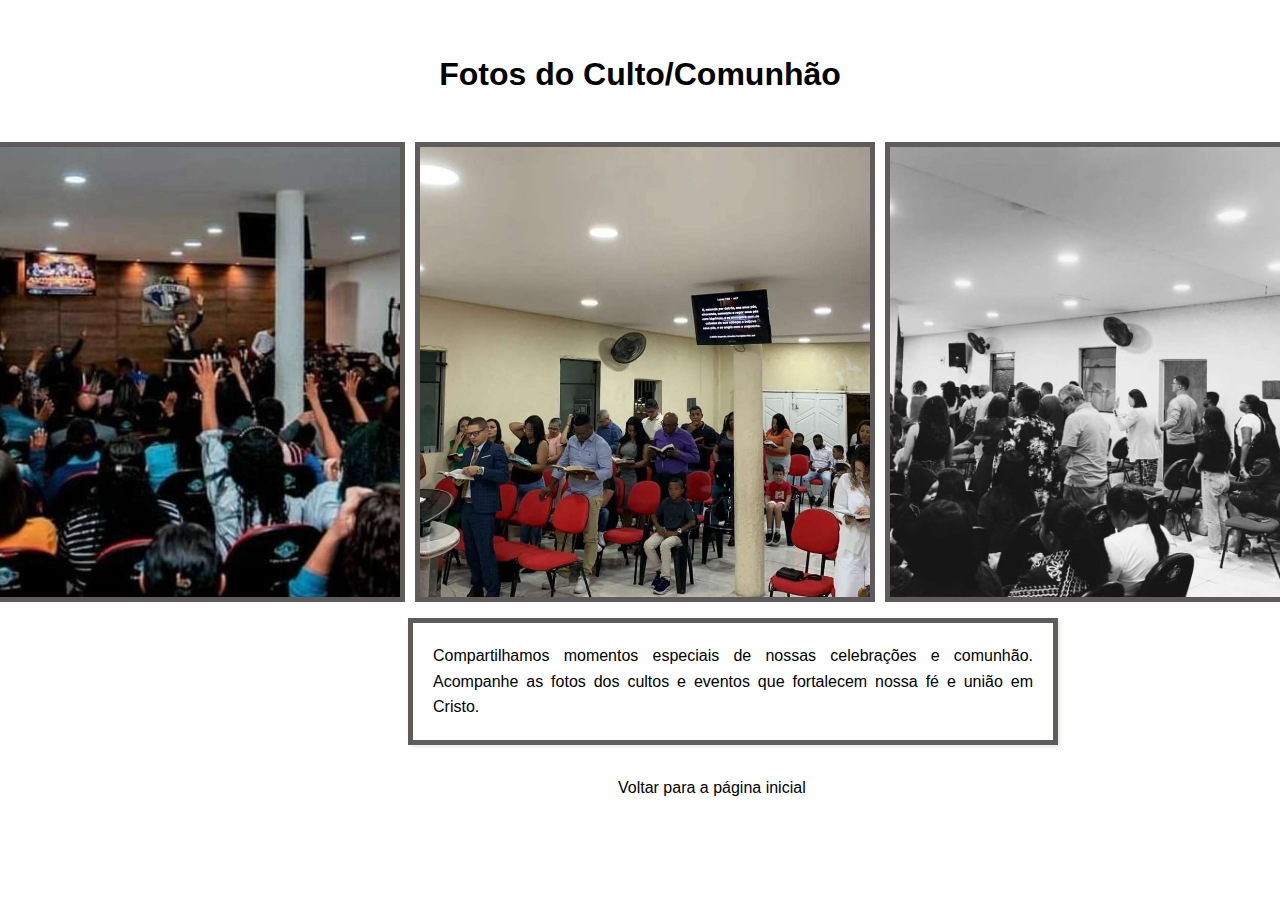
<file: pagina1.html>
<!DOCTYPE html>
<html lang="pt-BR">
<head>
    <meta charset="UTF-8">
    <meta name="viewport" content="width=device-width, initial-scale=1.0">
    <title>Fotos do Culto/Comunhão</title>
    <link rel="stylesheet" href="pagina1.css">
</head>
<body>

    <header>
        <h1>Fotos do Culto/Comunhão</h1>
    </header>
    <section>
        <img src="culto 1.jpg" alt="culto1">
        <img src="culto 2.jpg" alt="culto2">
        <img src="culto 3.jpg" alt="culto3">
    </section>
    <main>
        <p>Compartilhamos momentos especiais de nossas celebrações e comunhão. Acompanhe as fotos dos cultos e eventos que fortalecem nossa fé e união em Cristo.</p>
        <a href="index.html">Voltar para a página inicial</a>
    </main>

</body>
</html>
</file>
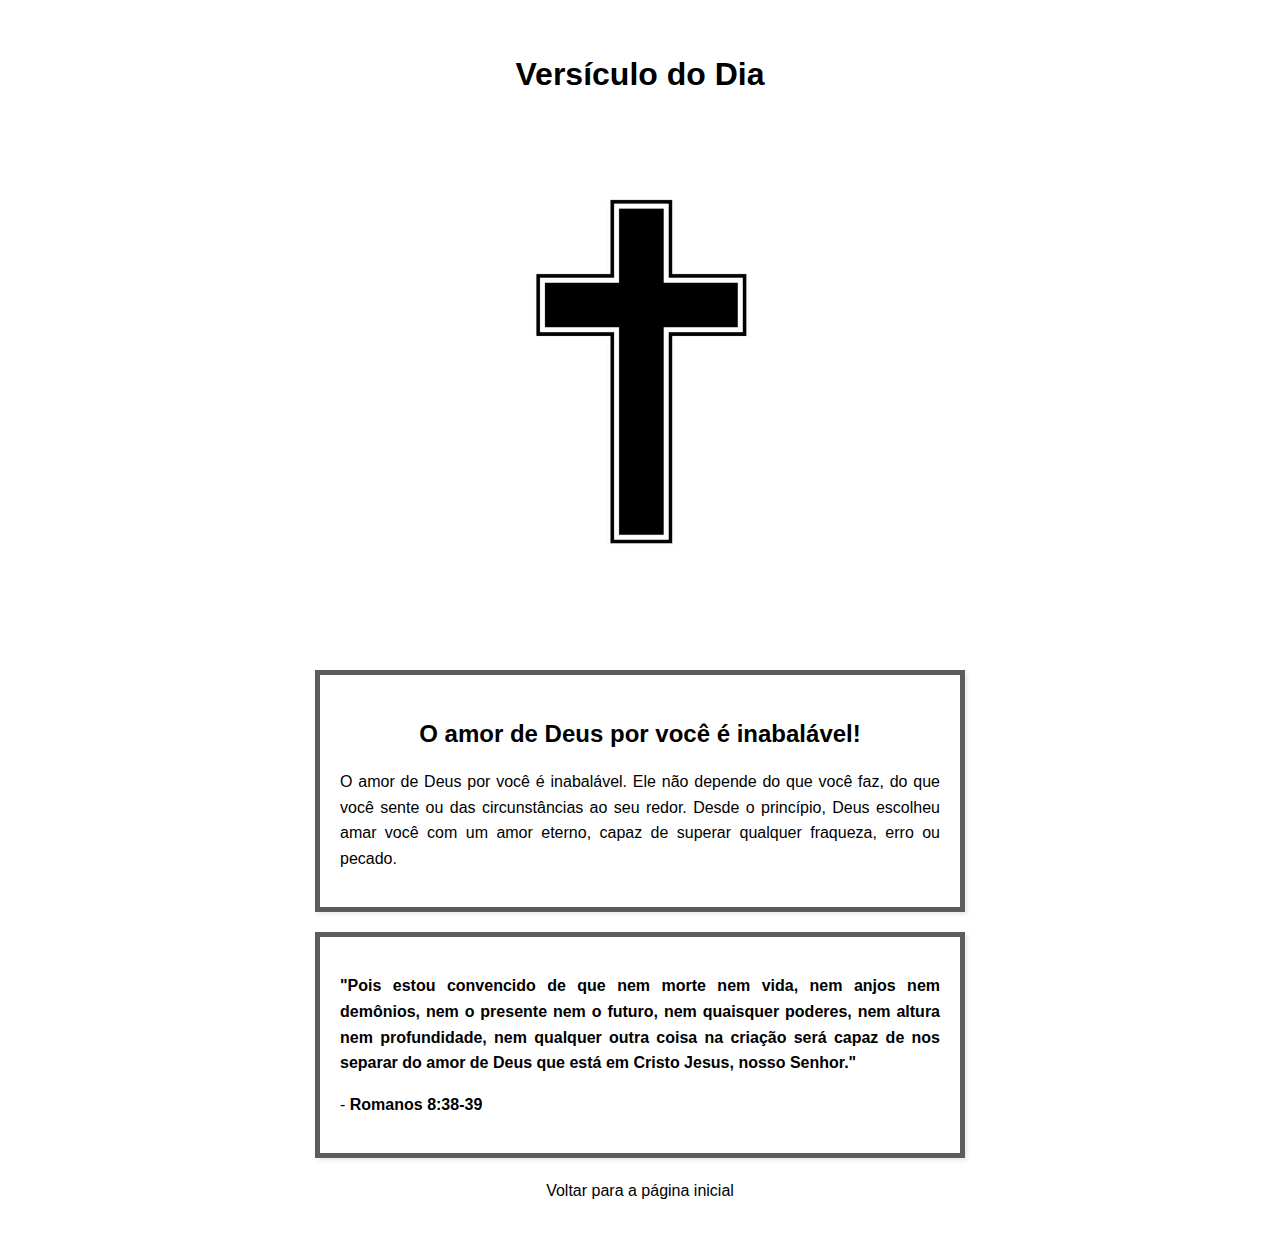
<file: pagina2.html>
<!DOCTYPE html>
<html lang="pt-BR">
<head>
    <meta charset="UTF-8">
    <meta name="viewport" content="width=device-width, initial-scale=1.0">
    <title>Fotos do Versículo do Dia</title>
    <link rel="stylesheet" href="pagina2.css">
</head>
<body>

    <header>
        <h1>Versículo do Dia</h1>
        <img class="imagem" src="cruz versículo do dia.jpg" alt="cruz versículo">
    </header>

    <main>
        <section>
            <h2><strong>O amor de Deus por você é inabalável!</strong></h2>
            <p>O amor de Deus por você é inabalável. Ele não depende do que você faz, do que você sente ou das circunstâncias ao seu redor. Desde o princípio, Deus escolheu amar você com um amor eterno, capaz de superar qualquer fraqueza, erro ou pecado.</p>
        </section>

        <section>
            <p><strong>"Pois estou convencido de que nem morte nem vida, nem anjos nem demônios, nem o presente nem o futuro, nem quaisquer poderes, nem altura nem profundidade, nem qualquer outra coisa na criação será capaz de nos separar do amor de Deus que está em Cristo Jesus, nosso Senhor."</strong></p>
            <p>- <strong>Romanos 8:38-39</strong></p>
        </section>
        <a href="index.html">Voltar para a página inicial</a>
    </main>

</body>
</html>
</file>
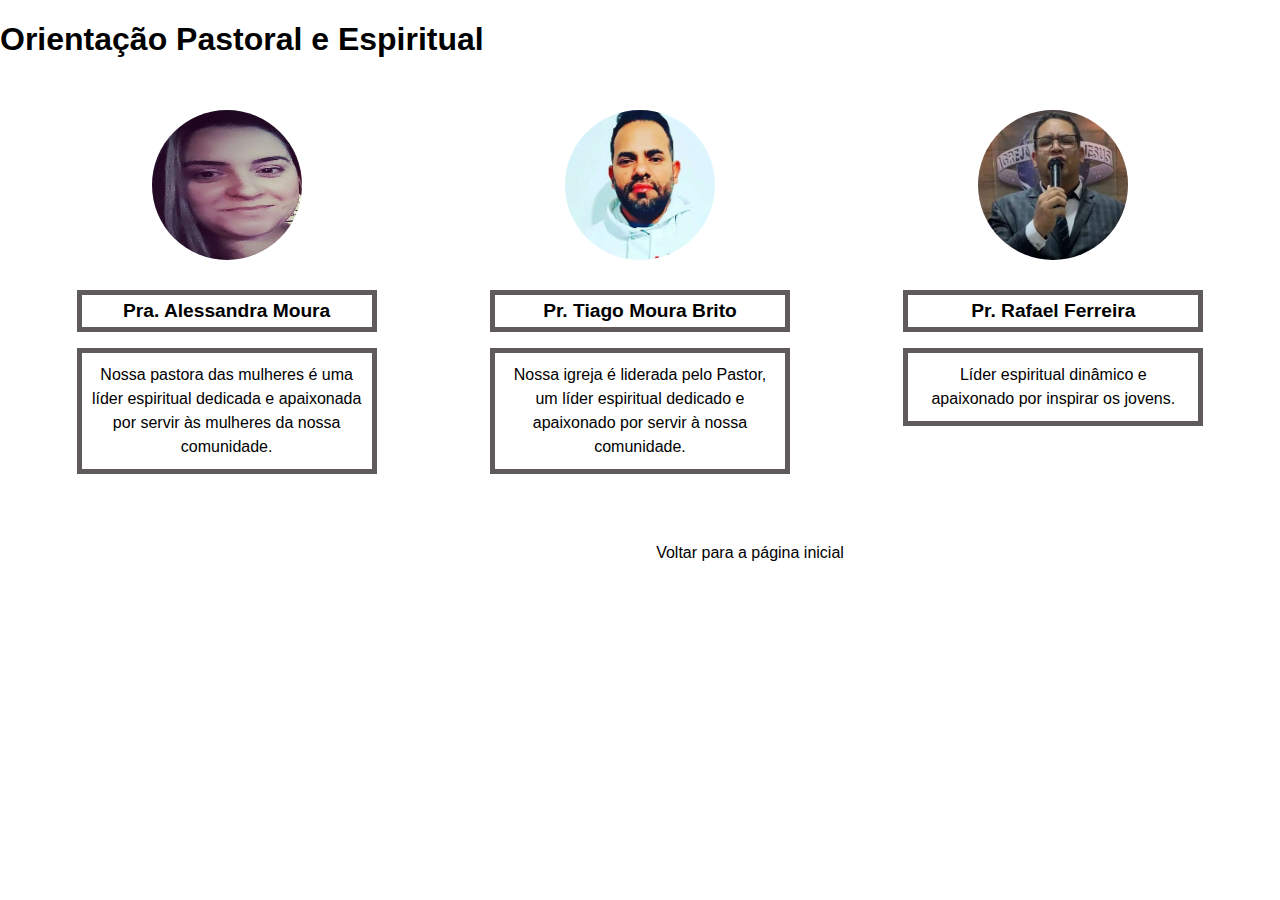
<file: pagina3.html>
<!DOCTYPE html>
<html lang="pt-BR">
<head>
    <meta charset="UTF-8">
    <meta name="viewport" content="width=device-width, initial-scale=1.0">
    <title>Fotos de Orientação Pastoral e Espiritual</title>
    <link rel="stylesheet" href="pagina3.css">
</head>
<body>

    <header>
        <h1>Orientação Pastoral e Espiritual</h1>
    </header>

    <main>
        
        <section class="pastores">
            <div class="pastor">
                <img src="foto pastora Alessandra.jpg" alt="Foto da Pr. Alessandra Moura">
                <h2>Pra. Alessandra Moura</h2>
                <p>Nossa pastora das mulheres é uma líder espiritual dedicada e apaixonada por servir às mulheres da nossa comunidade.</p>
            </div>
            
            <div class="pastor">
                <img src="foto pastor tiago.jpg" alt="Foto do Pr. Tiago Moura Brito">
                <h2>Pr. Tiago Moura Brito</h2>
                <p>Nossa igreja é liderada pelo Pastor, um líder espiritual dedicado e apaixonado por servir à nossa comunidade.</p>
            </div>
            
            <div class="pastor">
                <img src="pastor rafael.jpg" alt="Foto do Pr. Rafael Ferreira">
                <h2>Pr. Rafael Ferreira</h2>
                <p>Líder espiritual dinâmico e apaixonado por inspirar os jovens.</p>
            </div>
        </section>
        
        <a href="index.html">Voltar para a página inicial</a>
    </main>

</body>
</html>
</file>
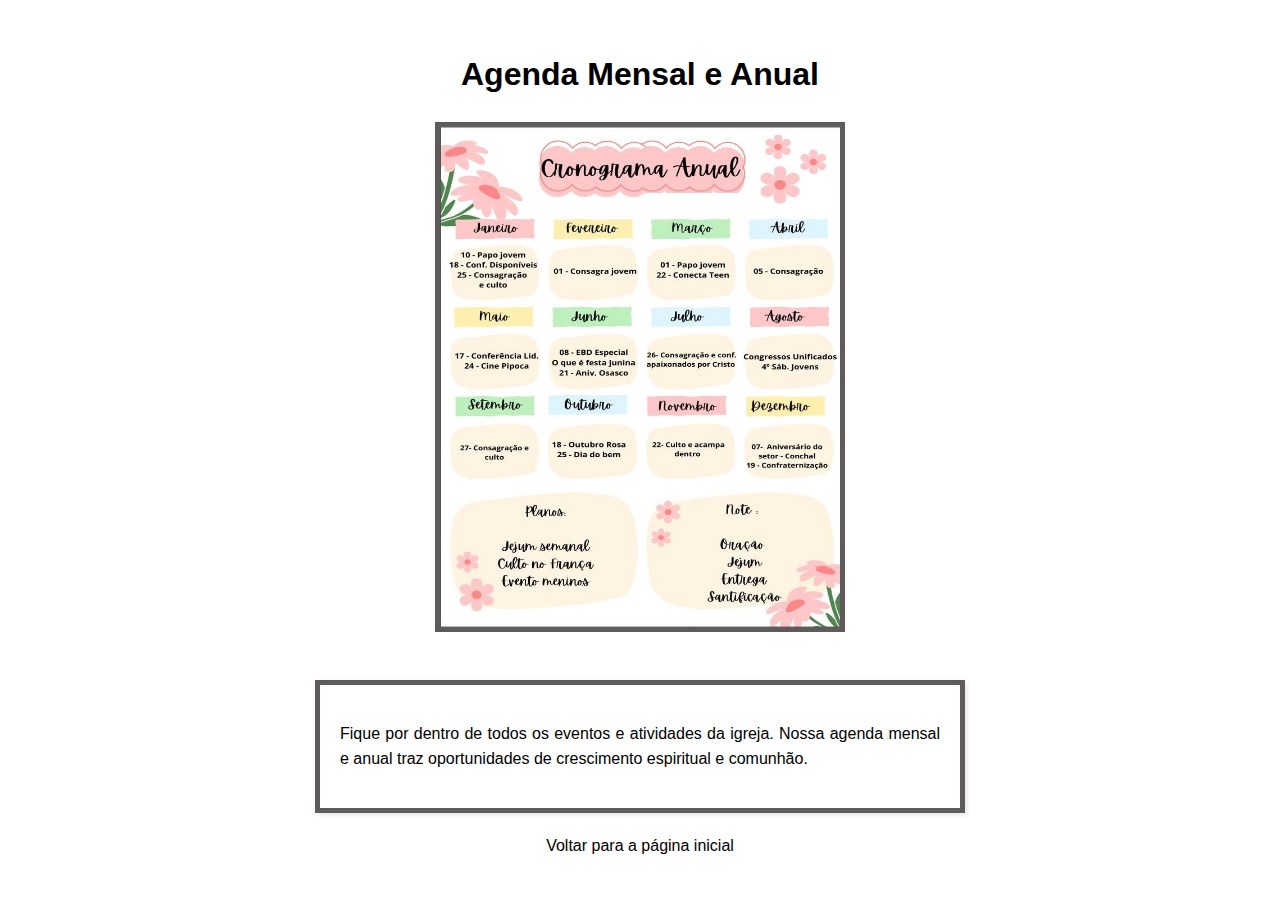
<file: pagina4.html>
<!DOCTYPE html>
<html lang="pt-BR">
<head>
    <meta charset="UTF-8">
    <meta name="viewport" content="width=device-width, initial-scale=1.0">
    <title>Fotos da Agenda Mensal e Anual</title>
    <link rel="stylesheet" href="pagina4.css">
</head>
<body>

    <header>
        <h1>Agenda Mensal e Anual</h1>
        <img class="imagem" src="calendário.jpg" alt="calendário ebaaaa">
    </header>

    <main>
        <section>
            <p>Fique por dentro de todos os eventos e atividades da igreja. Nossa agenda mensal e anual traz oportunidades de crescimento espiritual e comunhão.</p>
        </section>
        <a href="index.html">Voltar para a página inicial</a>
    </main>

</body>
</html>
</file>
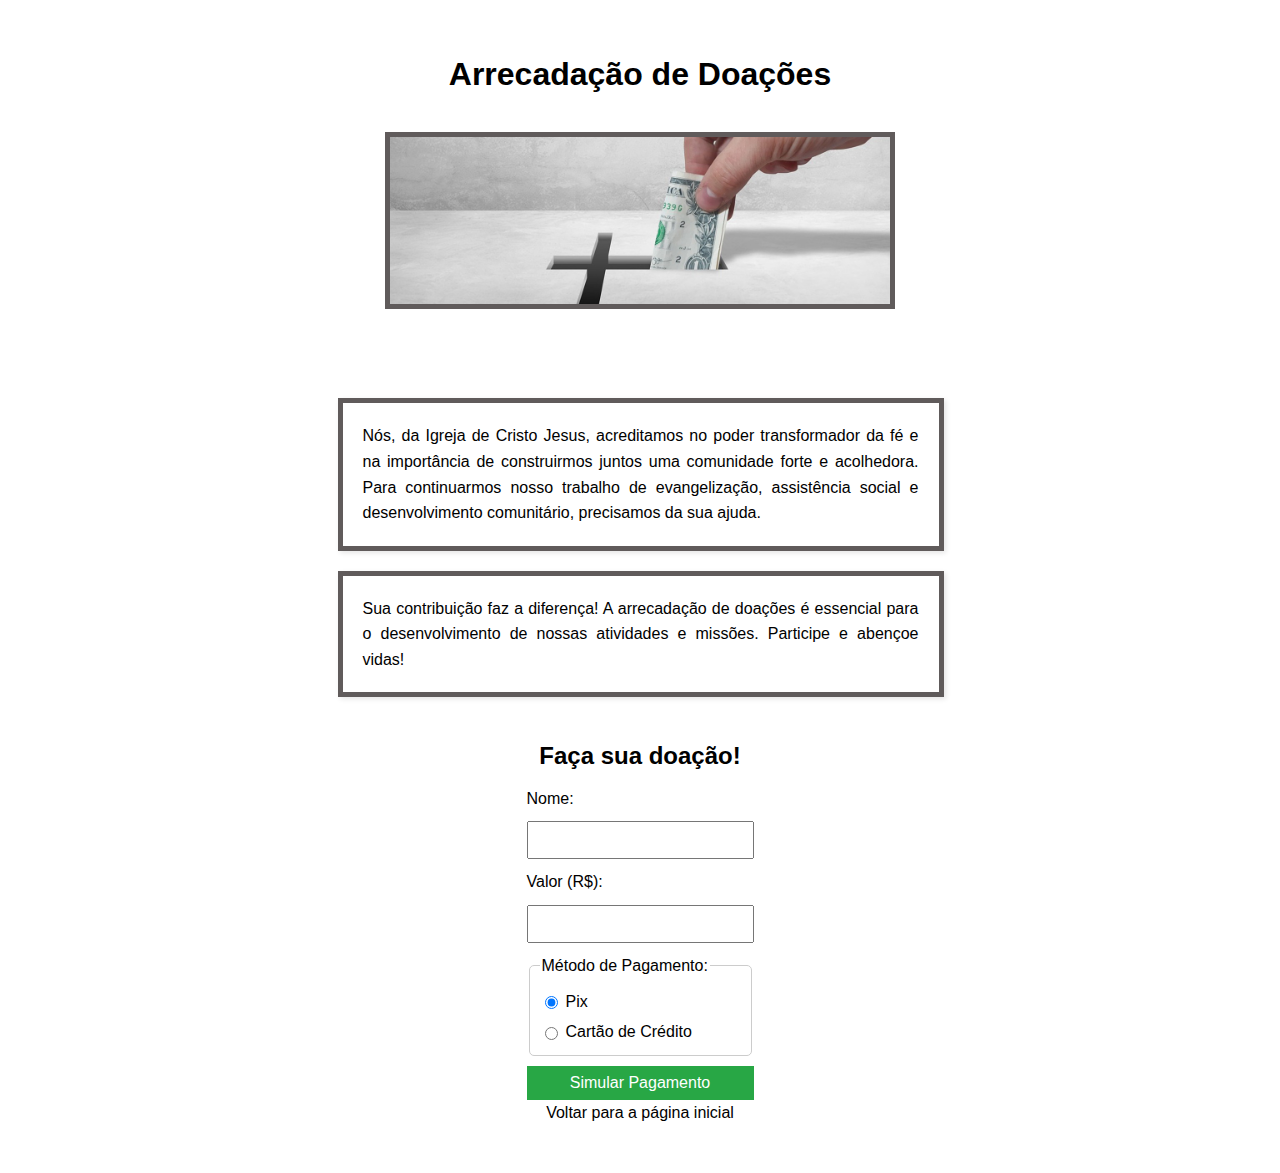
<file: pagina5.html>
<!DOCTYPE html>
<html lang="pt-BR">
<head>
    <meta charset="UTF-8">
    <meta name="viewport" content="width=device-width, initial-scale=1.0">
    <title>Fotos da Arrecadação de Doações</title>
    <link rel="stylesheet" href="pagina5.css">
</head>
<body>

    <header>
        <h1>Arrecadação de Doações</h1>
        <figure>
            <img src="arrecadações igreja.jpg" alt="Arrecadação na igreja" style="max-width: 100%; height: auto;">
        </figure>
    </header>

    <main>
        <section>
            <p>Nós, da Igreja de Cristo Jesus, acreditamos no poder transformador da fé e na importância de construirmos juntos uma comunidade forte e acolhedora. Para continuarmos nosso trabalho de evangelização, assistência social e desenvolvimento comunitário, precisamos da sua ajuda.</p>
            <p>Sua contribuição faz a diferença! A arrecadação de doações é essencial para o desenvolvimento de nossas atividades e missões. Participe e abençoe vidas!</p>
        </section>

        <section id="simulacao-pagamento">
            <h2>Faça sua doação!</h2>
            <form id="form-doacao">
                <label for="nome">Nome:</label>
                <input type="text" id="nome" name="nome" required>
        
                <label for="valor">Valor (R$):</label>
                <input type="number" id="valor" name="valor" min="1" required>
        
                <fieldset class="metodo-pagamento">
                    <legend>Método de Pagamento:</legend>
                    <label><input type="radio" id="pix" name="metodo-pagamento" value="pix" checked> Pix</label>
                    <label><input type="radio" id="cartao" name="metodo-pagamento" value="cartao"> Cartão de Crédito</label>
                </fieldset>
        
                <button type="submit">Simular Pagamento</button>
            </form>
            <div id="mensagem-pagamento"></div>   
        </section>
        
        <a href="index.html">Voltar para a página inicial</a>
        
        <script>
            document.getElementById("form-doacao").addEventListener("submit", function(event) {
                event.preventDefault();
        
                var nome = document.getElementById("nome").value.trim();
                var valor = document.getElementById("valor").value;
                var metodoPagamento = document.querySelector('input[name="metodo-pagamento"]:checked').value;
                var mensagemContainer = document.getElementById("mensagem-pagamento");
        
                if (!nome || valor <= 0) {
                    mensagemContainer.innerHTML = "<p style='color: red;'>Por favor, preencha todos os campos corretamente.</p>";
                    return;
                }
        
                var mensagem = `<p style="color: green;">Obrigado, <strong>${nome}</strong>! Sua doação de <strong>R$${valor}</strong> foi simulada com sucesso!`;
                mensagem += metodoPagamento === "pix" ? " através do <strong>Pix</strong>.</p>" : " através do <strong>Cartão de Crédito</strong>.</p>";
        
                mensagemContainer.innerHTML = mensagem;
            });
        </script>
        
        <style>
            #simulacao-pagamento {
                max-width: 400px;
                margin: auto;
                font-family: Arial, sans-serif;
            }
            form {
                display: flex;
                flex-direction: column;
                gap: 10px;
            }
            input, button {
                padding: 8px;
                font-size: 16px;
            }
            fieldset {
                border: 1px solid #ccc;
                padding: 10px;
                border-radius: 5px;
            }
            button {
                background-color: #28a745;
                color: white;
                border: none;
                cursor: pointer;
            }
            button:hover {
                background-color: #218838;
            }
        </style>
        

</body>
</html>
</file>
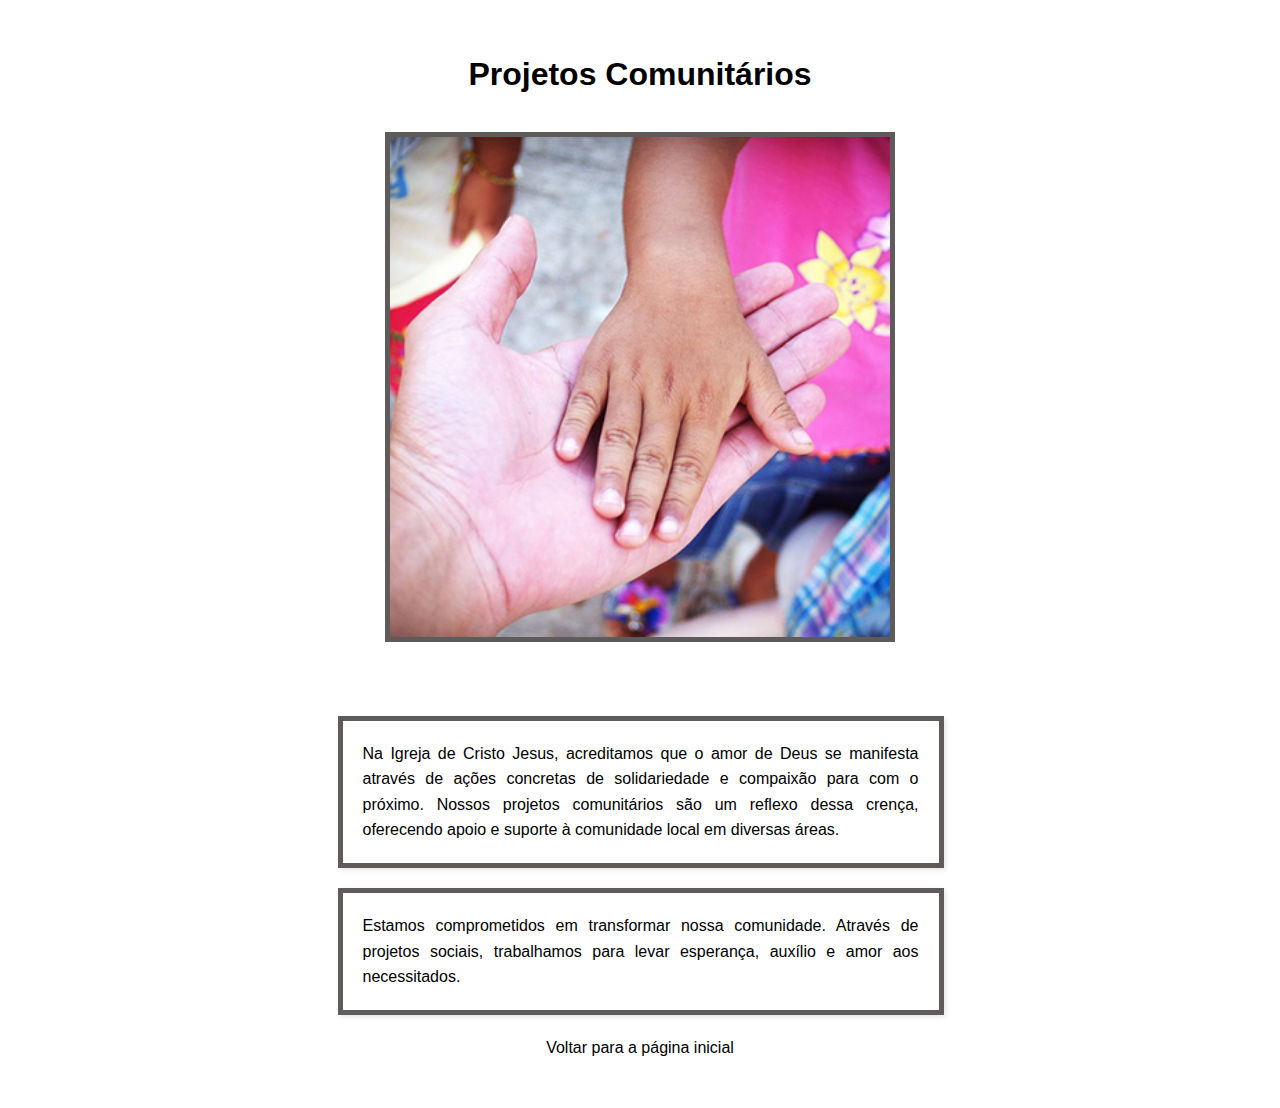
<file: pagina6.html>
<!DOCTYPE html>
<html lang="pt-BR">
<head>
    <meta charset="UTF-8">
    <meta name="viewport" content="width=device-width, initial-scale=1.0">
    <title>Fotos dos Projetos Comunitários</title>
    <link rel="stylesheet" href="pagina6.css">
</head>
<body>

    <header>
        <h1>Projetos Comunitários</h1>
        <section>
            <img src="projeto social igreja.jpg" alt="projeto social igreja">
        </section>
    </header>

    <main>
        <section>
            <p>Na Igreja de Cristo Jesus, acreditamos que o amor de Deus se manifesta através de ações concretas de solidariedade e compaixão para com o próximo. Nossos projetos comunitários são um reflexo dessa crença, oferecendo apoio e suporte à comunidade local em diversas áreas.</p>
            <p>Estamos comprometidos em transformar nossa comunidade. Através de projetos sociais, trabalhamos para levar esperança, auxílio e amor aos necessitados.</p>
        </section>
        <a href="index.html">Voltar para a página inicial</a>
    </main>

</body>
</html>
</file>
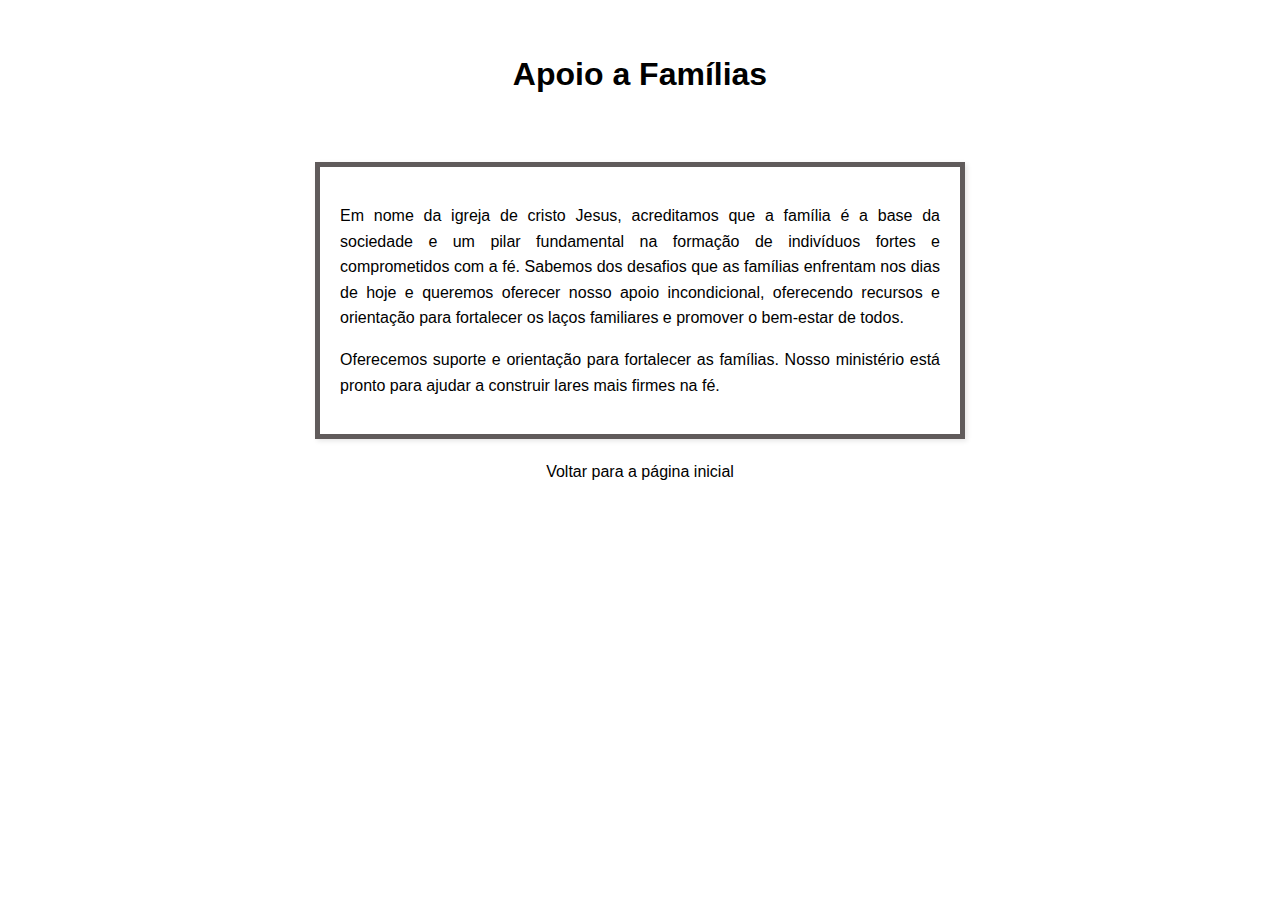
<file: pagina7.html>
<!DOCTYPE html>
<html lang="pt-BR">
<head>
    <meta charset="UTF-8">
    <meta name="viewport" content="width=device-width, initial-scale=1.0">
    <title>Fotos do Apoio a Famílias</title>
    <link rel="stylesheet" href="pagina7.css">
</head>
<body>

    <header>
        <h1>Apoio a Famílias</h1>
    </header>

    <main>
        <section>
            <p>Em nome da igreja de cristo Jesus, acreditamos que a família é a base da sociedade e um pilar fundamental na formação de indivíduos fortes e comprometidos com a fé. Sabemos dos desafios que as famílias enfrentam nos dias de hoje e queremos oferecer nosso apoio incondicional, oferecendo recursos e orientação para fortalecer os laços familiares e promover o bem-estar de todos.</p>
            <p>Oferecemos suporte e orientação para fortalecer as famílias. Nosso ministério está pronto para ajudar a construir lares mais firmes na fé.</p>
        </section>
        <a href="index.html">Voltar para a página inicial</a>
    </main>

</body>
</html>
</file>
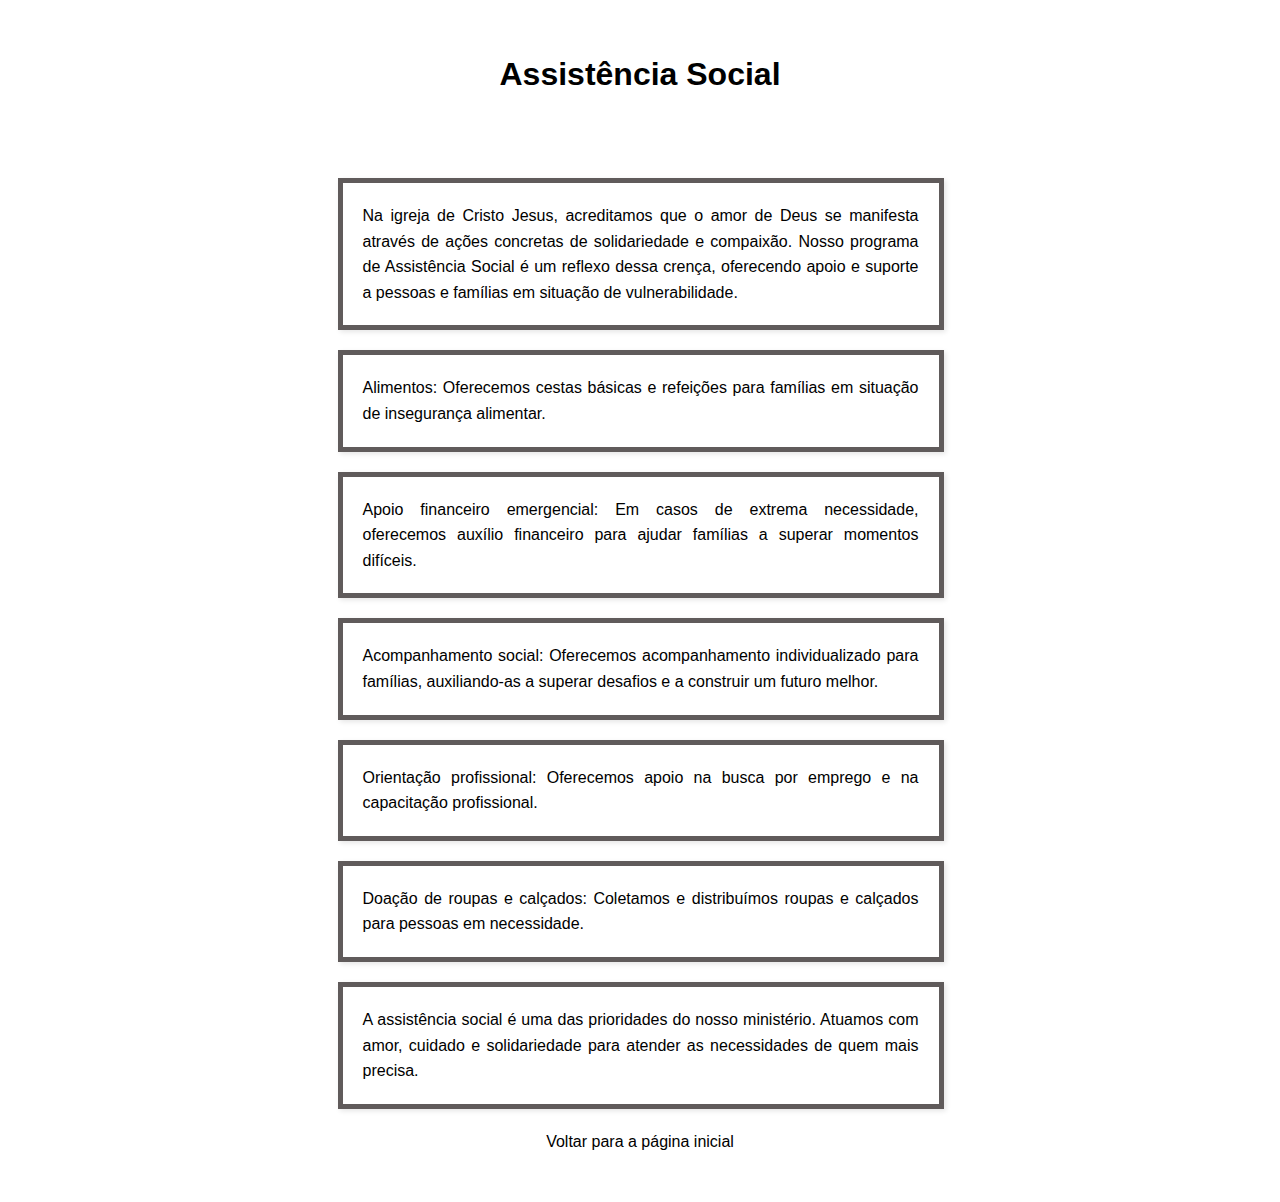
<file: pagina8.html>
<!DOCTYPE html>
<html lang="pt-BR">
<head>
    <meta charset="UTF-8">
    <meta name="viewport" content="width=device-width, initial-scale=1.0">
    <title>Fotos da Assistência Social</title>
    <link rel="stylesheet" href="pagina8.css">
</head>
<body>

    <header>
        <h1>Assistência Social</h1>
    </header>

    <main>
        <section>
            <p>Na igreja de Cristo Jesus, acreditamos que o amor de Deus se manifesta através de ações concretas de solidariedade e compaixão. Nosso programa de Assistência Social é um reflexo dessa crença, oferecendo apoio e suporte a pessoas e famílias em situação de vulnerabilidade.
                
            <p class="tópico"> Alimentos: Oferecemos cestas básicas e refeições para famílias em situação de insegurança alimentar.</p>

            <p class="tópico">Apoio financeiro emergencial: Em casos de extrema necessidade, oferecemos auxílio financeiro para ajudar famílias a superar momentos difíceis.</p>

            <p class="tópico">Acompanhamento social: Oferecemos acompanhamento individualizado para famílias, auxiliando-as a superar desafios e a construir um futuro melhor.</p>

            <p class="tópico">Orientação profissional: Oferecemos apoio na busca por emprego e na capacitação profissional.</p>

            <p class="tópico">Doação de roupas e calçados: Coletamos e distribuímos roupas e calçados para pessoas em necessidade.</p>

            <p>A assistência social é uma das prioridades do nosso ministério. Atuamos com amor, cuidado e solidariedade para atender as necessidades de quem mais precisa.</p>
        </section>
        <a href="index.html">Voltar para a página inicial</a>
    </main>

</body>
</html>
</file>
<file: pagina1.css>
@media screen and (max-width:768px){
	body{
	  font-size:14px;
	 }
  }
  @media screen and (max-width:375px){
	body{
	  font-size:11px;
	  }
  }	

body {
    font-family: Arial, sans-serif; /* Ou uma fonte serifada, se preferir */
    line-height: 1.6; /* Espaçamento entre linhas */
  }
  
  header {
    text-align: center;
    padding: 20px 0; /* Espaçamento superior e inferior */
  }

  
section {
    justify-content: center; /* Centraliza as imagens horizontalmente */
    display: grid;
    grid-template-columns: repeat(3, 1fr); /* 3 colunas de tamanho igual */
}
  
  section img {
      width: 450px; /* Largura das imagens */
      height: 450px; /* Altura das imagens */
      object-fit: cover; /* Ajusta a imagem para caber no espaço, mantendo a proporção */
      margin-left: 10px; /* Espaçamento entre as imagens */
      border: 5px solid #605b5b; /* Adiciona uma borda cinza de 5px */
  }
    
main p{
    width: 80%; /* Largura das seções */
    max-width: 600px; /* Largura máxima para evitar que fique muito largo */
    margin-bottom: 20px; /* Espaçamento entre seções */
    margin-left: 400px;
    border: 5px solid #605b5b; /* Adiciona uma borda */
    padding: 20px; /* Espaçamento interno */
    box-shadow: 2px 2px 5px rgba(0,0,0,0.1); /* Adiciona uma sombra sutil */
  }
  
main p {
    text-align: justify; /* Justifica o texto */
  }
  
  section strong {
    font-weight: bold; /* Garante que o texto forte seja negrito */
  }
  
main a {
    width: 200px;
    padding: 10px;
    text-decoration: none; /* Remove sublinhado */
    color: black ; /* Define a cor do link */
    margin-bottom: 20px; /* Espaçamento abaixo do link */
    display: block; /* Torna o link um bloco para melhor espaçamento */
    border-radius: 5px;
    margin-left: 600px;
  }

main a:hover {
    background-color: #605b5b; /* cinza escuro ao passar o mouse */
  }

   /* Ajusta o layout para tablets */
@media screen and (max-width: 1024px) {
  .links {
      grid-template-columns: repeat(2, 1fr);
  }
  .link-box img {
      width: 100%;
      height: auto;
  }
}

/* Ajusta o layout para celulares */
@media screen and (max-width: 768px) {
  .links {
      grid-template-columns: 1fr;
  }
  .banner {
      margin-left: 0;
      padding: 10px;
  }
  .link-box a {
      margin-left: 0;
      text-align: center;
  }
}
</file>
<file: pagina2.css>
@media screen and (max-width:768px){
	body{
	  font-size:14px;
	 }
  }
  @media screen and (max-width:375px){
	body{
	  font-size:11px;
	  }
  }	

body {
    font-family: Arial, sans-serif; /* Ou uma fonte serifada, se preferir */
    line-height: 1.6; /* Espaçamento entre linhas */
  }
  
  header {
    text-align: center;
    padding: 20px 0; /* Espaçamento superior e inferior */
  }
   .imagem{
    width: 500px;
    height: 500px;
   }
  
  main {
    display: flex;
    flex-direction: column; /* Empilha seções verticalmente */
    align-items: center; /* Centraliza horizontalmente */
    padding: 20px;
  }
  
  section {
    width: 80%; /* Largura das seções */
    max-width: 600px; /* Largura máxima para evitar que fique muito largo */
    margin-bottom: 20px; /* Espaçamento entre seções */
    border: 5px solid #605b5b; /* Adiciona uma borda */
    padding: 20px; /* Espaçamento interno */
    box-shadow: 2px 2px 5px rgba(0,0,0,0.1); /* Adiciona uma sombra sutil */
  }
  
  section h2 {
    text-align: center;
    margin-bottom: 10px;
  }
  
  section p {
    text-align: justify; /* Justifica o texto */
  }
  
  section strong {
    font-weight: bold; /* Garante que o texto forte seja negrito */
  }
  
  a {
    text-decoration: none; /* Remove sublinhado */
    color: black ; /* Define a cor do link */
    margin-bottom: 20px; /* Espaçamento abaixo do link */
    display: block; /* Torna o link um bloco para melhor espaçamento */
    border-radius: 5px;
  }

  a:hover {
    background-color: #605b5b; /* cinza escuro ao passar o mouse */
  }

   /* Ajusta o layout para tablets */
@media screen and (max-width: 1024px) {
  .links {
      grid-template-columns: repeat(2, 1fr);
  }
  .link-box img {
      width: 100%;
      height: auto;
  }
}

/* Ajusta o layout para celulares */
@media screen and (max-width: 768px) {
  .links {
      grid-template-columns: 1fr;
  }
  .banner {
      margin-left: 0;
      padding: 10px;
  }
  .link-box a {
      margin-left: 0;
      text-align: center;
  }
}
</file>
<file: pagina3.css>
@media screen and (max-width:768px){
	body{
	  font-size:14px;
	 }
  }
  @media screen and (max-width:375px){
	body{
	  font-size:11px;
	  }
  }	

/* Main container */
body{
    font-family: Arial, sans-serif;
    margin: 0;
    padding: 0;
}
    
.pastores {
    display: flex;
    justify-content: space-around; /* Distribute pastors evenly */
    align-items: flex-start; /* Align items to the top */
    padding: 20px; /* Add padding around the container */
  }
  
  /* Individual pastor sections */
  .pastor {
    text-align: center; /* Center text within each section */
    width: 300px; /* Adjust width as needed */
    margin: 10px; /* Add spacing between sections */
  }
  
  /* Images */
  .pastor img {
    width: 150px;
    height: 150px;
    border-radius: 50%; /* Make images circular */
    margin-bottom: 10px; /* Add space below the image */
  }
  
  /* Headings */
  .pastor h2 {
    /* Para o nome do pastor */
    border: 5px solid #605b5b; /* 5px de largura, sólida, cor cinza */
    padding: 5px; /* Adiciona espaço interno para evitar que o texto toque a borda */
    margin-bottom: 5px;
    font-size: 1.2em;
    margin-bottom: 5px;
  }
  
  /* Paragraphs */
  .pastor p {
    /* Para a descrição */
    border: 5px solid #605b5b;
    padding: 10px;
    margin-bottom: 10px;
    font-size: 1em;
    line-height: 1.5; /* Adjust line spacing */
  }
  
  /* Link Styling (Optional) */
  a {
    display: block; /* Make the link a block element */
    margin-top: 20px; /* Add space above the link */
    text-align: center; /* Center the link */
    text-decoration: none; /* Remove underline */
    color: #333; /* Set link color */
  }

  main a{
    width: 200px;
    padding: 10px;
    color: black;
    text-decoration: none;
    border-radius: 5px;
    margin-left: 640px;
  }

  main a:hover {
    background-color: #605b5b; /* cinza escuro ao passar o mouse */
    
}

 /* Ajusta o layout para tablets */
 @media screen and (max-width: 1024px) {
  .links {
      grid-template-columns: repeat(2, 1fr);
  }
  .link-box img {
      width: 100%;
      height: auto;
  }
}

/* Ajusta o layout para celulares */
@media screen and (max-width: 768px) {
  .links {
      grid-template-columns: 1fr;
  }
  .banner {
      margin-left: 0;
      padding: 10px;
  }
  .link-box a {
      margin-left: 0;
      text-align: center;
  }
}
</file>
<file: pagina4.css>
@media screen and (max-width:768px){
	body{
	  font-size:14px;
	 }
  }
  @media screen and (max-width:375px){
	body{
	  font-size:11px;
	  }
  }	

body {
    font-family: Arial, sans-serif; /* Ou uma fonte serifada, se preferir */
    line-height: 1.6; /* Espaçamento entre linhas */
  }
  
  header {
    text-align: center;
    padding: 20px 0; /* Espaçamento superior e inferior */
  }
   .imagem{
    width: 400px;
    height: 500px;
    border: 5px solid #605b5b;
   }
  
  main {
    display: flex;
    flex-direction: column; /* Empilha seções verticalmente */
    align-items: center; /* Centraliza horizontalmente */
    padding: 20px;
  }
  
  section {
    width: 80%; /* Largura das seções */
    max-width: 600px; /* Largura máxima para evitar que fique muito largo */
    margin-bottom: 20px; /* Espaçamento entre seções */
    border: 5px solid #605b5b; /* Adiciona uma borda */
    padding: 20px; /* Espaçamento interno */
    box-shadow: 2px 2px 5px rgba(0,0,0,0.1); /* Adiciona uma sombra sutil */
  }
  
  section h2 {
    text-align: center;
    margin-bottom: 10px;
  }
  
  section p {
    text-align: justify; /* Justifica o texto */
  }
  
  section strong {
    font-weight: bold; /* Garante que o texto forte seja negrito */
  }
  
  a {
    text-decoration: none; /* Remove sublinhado */
    color: black ; /* Define a cor do link */
    margin-bottom: 20px; /* Espaçamento abaixo do link */
    display: block; /* Torna o link um bloco para melhor espaçamento */
    border-radius: 5px;
  }

  a:hover {
    background-color: #605b5b; /* cinza escuro ao passar o mouse */
  }

   /* Ajusta o layout para tablets */
@media screen and (max-width: 1024px) {
  .links {
      grid-template-columns: repeat(2, 1fr);
  }
  .link-box img {
      width: 100%;
      height: auto;
  }
}

/* Ajusta o layout para celulares */
@media screen and (max-width: 768px) {
  .links {
      grid-template-columns: 1fr;
  }
  .banner {
      margin-left: 0;
      padding: 10px;
  }
  .link-box a {
      margin-left: 0;
      text-align: center;
  }
}
</file>
<file: pagina5.css>
@media screen and (max-width:768px){
	body{
	  font-size:14px;
	 }
  }
  @media screen and (max-width:375px){
	body{
	  font-size:11px;
	  }
  }	

body {
    font-family: Arial, sans-serif; /* Ou uma fonte serifada, se preferir */
    line-height: 1.6; /* Espaçamento entre linhas */
  }
  
  header {
    text-align: center;
    padding: 20px 0; /* Espaçamento superior e inferior */
  }

  
    figure {
      justify-content: center; /* Centraliza as imagens horizontalmente */
    }
  
  figure img {
      width: 500px; /* Largura das imagens */
      height: 500px; /* Altura das imagens */
      object-fit: cover; /* Ajusta a imagem para caber no espaço, mantendo a proporção */
      margin: 10px; /* Espaçamento entre as imagens */
      border: 5px solid #605b5b; /* Adiciona uma borda cinza de 5px */
  }
  
  
  main {
    display: flex;
    flex-direction: column; /* Empilha seções verticalmente */
    align-items: center; /* Centraliza horizontalmente */
    padding: 20px;
  }
    
  section p{
    width: 80%; /* Largura das seções */
    max-width: 600px; /* Largura máxima para evitar que fique muito largo */
    margin-bottom: 20px; /* Espaçamento entre seções */
    margin-left: 45px;
    border: 5px solid #605b5b; /* Adiciona uma borda */
    padding: 20px; /* Espaçamento interno */
    box-shadow: 2px 2px 5px rgba(0,0,0,0.1); /* Adiciona uma sombra sutil */
  }
  
  section h2 {
    text-align: center;
    margin-bottom: 10px;
  }
  
  section p {
    text-align: justify; /* Justifica o texto */
  }
  
  section strong {
    font-weight: bold; /* Garante que o texto forte seja negrito */
  }
  
  a {
    text-decoration: none; /* Remove sublinhado */
    color: black ; /* Define a cor do link */
    margin-bottom: 20px; /* Espaçamento abaixo do link */
    display: block; /* Torna o link um bloco para melhor espaçamento */
    border-radius: 5px;
  }

  a:hover {
    background-color: #605b5b; /* cinza escuro ao passar o mouse */
  }

.metodo-pagamento {
  display: flex;
  flex-direction: column; /* Mantém os itens alinhados na vertical */
  gap: 5px; /* Adiciona espaçamento entre os itens */
}

.metodo-pagamento label {
  display: flex;
  align-items: center;
  gap: 5px; /* Espaçamento entre o input e o texto */
}

  /* Ajusta o layout para tablets */
@media screen and (max-width: 1024px) {
  .links {
      grid-template-columns: repeat(2, 1fr);
  }
  .link-box img {
      width: 100%;
      height: auto;
  }
}

/* Ajusta o layout para celulares */
@media screen and (max-width: 768px) {
  .links {
      grid-template-columns: 1fr;
  }
  .banner {
      margin-left: 0;
      padding: 10px;
  }
  .link-box a {
      margin-left: 0;
      text-align: center;
  }
}
</file>
<file: pagina6.css>
@media screen and (max-width:768px){
	body{
	  font-size:14px;
	 }
  }
  @media screen and (max-width:375px){
	body{
	  font-size:11px;
	  }
  }	

body {
    font-family: Arial, sans-serif; /* Ou uma fonte serifada, se preferir */
    line-height: 1.6; /* Espaçamento entre linhas */
  }
  
  header {
    text-align: center;
    padding: 20px 0; /* Espaçamento superior e inferior */
  }

  
    section {
      justify-content: center; /* Centraliza as imagens horizontalmente */
    }
  
  section img {
      width: 500px; /* Largura das imagens */
      height: 500px; /* Altura das imagens */
      object-fit: cover; /* Ajusta a imagem para caber no espaço, mantendo a proporção */
      margin: 10px; /* Espaçamento entre as imagens */
      border: 5px solid #605b5b; /* Adiciona uma borda cinza de 5px */
  }
  
  
  main {
    display: flex;
    flex-direction: column; /* Empilha seções verticalmente */
    align-items: center; /* Centraliza horizontalmente */
    padding: 20px;
  }
    
  section p{
    width: 80%; /* Largura das seções */
    max-width: 600px; /* Largura máxima para evitar que fique muito largo */
    margin-bottom: 20px; /* Espaçamento entre seções */
    margin-left: 45px;
    border: 5px solid #605b5b; /* Adiciona uma borda */
    padding: 20px; /* Espaçamento interno */
    box-shadow: 2px 2px 5px rgba(0,0,0,0.1); /* Adiciona uma sombra sutil */
  }
  
  section h2 {
    text-align: center;
    margin-bottom: 10px;
  }
  
  section p {
    text-align: justify; /* Justifica o texto */
  }
  
  section strong {
    font-weight: bold; /* Garante que o texto forte seja negrito */
  }
  
  a {
    text-decoration: none; /* Remove sublinhado */
    color: black ; /* Define a cor do link */
    margin-bottom: 20px; /* Espaçamento abaixo do link */
    display: block; /* Torna o link um bloco para melhor espaçamento */
    border-radius: 5px;
  }

  a:hover {
    background-color: #605b5b; /* cinza escuro ao passar o mouse */
  }
  
   /* Ajusta o layout para tablets */
@media screen and (max-width: 1024px) {
  .links {
      grid-template-columns: repeat(2, 1fr);
  }
  .link-box img {
      width: 100%;
      height: auto;
  }
}

/* Ajusta o layout para celulares */
@media screen and (max-width: 768px) {
  .links {
      grid-template-columns: 1fr;
  }
  .banner {
      margin-left: 0;
      padding: 10px;
  }
  .link-box a {
      margin-left: 0;
      text-align: center;
  }
}
</file>
<file: pagina7.css>
@media screen and (max-width:768px){
	body{
	  font-size:14px;
	 }
  }
  @media screen and (max-width:375px){
	body{
	  font-size:11px;
	  }
  }	


body {
    font-family: Arial, sans-serif; /* Ou uma fonte serifada, se preferir */
    line-height: 1.6; /* Espaçamento entre linhas */
  }
  
  header {
    text-align: center;
    padding: 20px 0; /* Espaçamento superior e inferior */
  }
  
  main {
    display: flex;
    flex-direction: column; /* Empilha seções verticalmente */
    align-items: center; /* Centraliza horizontalmente */
    padding: 20px;
  }
  
  section {
    width: 80%; /* Largura das seções */
    max-width: 600px; /* Largura máxima para evitar que fique muito largo */
    margin-bottom: 20px; /* Espaçamento entre seções */
    border: 5px solid #605b5b; /* Adiciona uma borda */
    padding: 20px; /* Espaçamento interno */
    box-shadow: 2px 2px 5px rgba(0,0,0,0.1); /* Adiciona uma sombra sutil */
  }
  
  section h2 {
    text-align: center;
    margin-bottom: 10px;
  }
  
  section p {
    text-align: justify; /* Justifica o texto */
  }
  
  section strong {
    font-weight: bold; /* Garante que o texto forte seja negrito */
  }
  
  a {
    text-decoration: none; /* Remove sublinhado */
    color: black ; /* Define a cor do link */
    margin-bottom: 20px; /* Espaçamento abaixo do link */
    display: block; /* Torna o link um bloco para melhor espaçamento */
    border-radius: 5px;
  }

  a:hover {
    background-color: #605b5b; /* cinza escuro ao passar o mouse */
  }
 
   /* Ajusta o layout para tablets */
@media screen and (max-width: 1024px) {
  .links {
      grid-template-columns: repeat(2, 1fr);
  }
  .link-box img {
      width: 100%;
      height: auto;
  }
}

/* Ajusta o layout para celulares */
@media screen and (max-width: 768px) {
  .links {
      grid-template-columns: 1fr;
  }
  .banner {
      margin-left: 0;
      padding: 10px;
  }
  .link-box a {
      margin-left: 0;
      text-align: center;
  }
}
</file>
<file: pagina8.css>
@media screen and (max-width:768px){
	body{
	  font-size:14px;
	 }
  }
  @media screen and (max-width:375px){
	body{
	  font-size:11px;
	  }
  }	

body {
  font-family: Arial, sans-serif; /* Ou uma fonte serifada, se preferir */
  line-height: 1.6; /* Espaçamento entre linhas */
}

header {
  text-align: center;
  padding: 20px 0; /* Espaçamento superior e inferior */
}


  section {
    justify-content: center; /* Centraliza as imagens horizontalmente */
  }

section img {
    width: 500px; /* Largura das imagens */
    height: 500px; /* Altura das imagens */
    object-fit: cover; /* Ajusta a imagem para caber no espaço, mantendo a proporção */
    margin: 10px; /* Espaçamento entre as imagens */
    border: 5px solid #605b5b; /* Adiciona uma borda cinza de 5px */
}


main {
  display: flex;
  flex-direction: column; /* Empilha seções verticalmente */
  align-items: center; /* Centraliza horizontalmente */
  padding: 20px;
}
  
section p{
  width: 80%; /* Largura das seções */
  max-width: 600px; /* Largura máxima para evitar que fique muito largo */
  margin-bottom: 20px; /* Espaçamento entre seções */
  margin-left: 45px;
  border: 5px solid #605b5b; /* Adiciona uma borda */
  padding: 20px; /* Espaçamento interno */
  box-shadow: 2px 2px 5px rgba(0,0,0,0.1); /* Adiciona uma sombra sutil */
}

section h2 {
  text-align: center;
  margin-bottom: 10px;
}

section p {
  text-align: justify; /* Justifica o texto */
}

section strong {
  font-weight: bold; /* Garante que o texto forte seja negrito */
}

a {
  text-decoration: none; /* Remove sublinhado */
  color: black ; /* Define a cor do link */
  margin-bottom: 20px; /* Espaçamento abaixo do link */
  display: block; /* Torna o link um bloco para melhor espaçamento */
  border-radius: 5px;
}

a:hover {
  background-color: #605b5b; /* cinza escuro ao passar o mouse */
}

 /* Ajusta o layout para tablets */
 @media screen and (max-width: 1024px) {
  .links {
      grid-template-columns: repeat(2, 1fr);
  }
  .link-box img {
      width: 100%;
      height: auto;
  }
}

/* Ajusta o layout para celulares */
@media screen and (max-width: 768px) {
  .links {
      grid-template-columns: 1fr;
  }
  .banner {
      margin-left: 0;
      padding: 10px;
  }
  .link-box a {
      margin-left: 0;
      text-align: center;
  }
}
</file>
